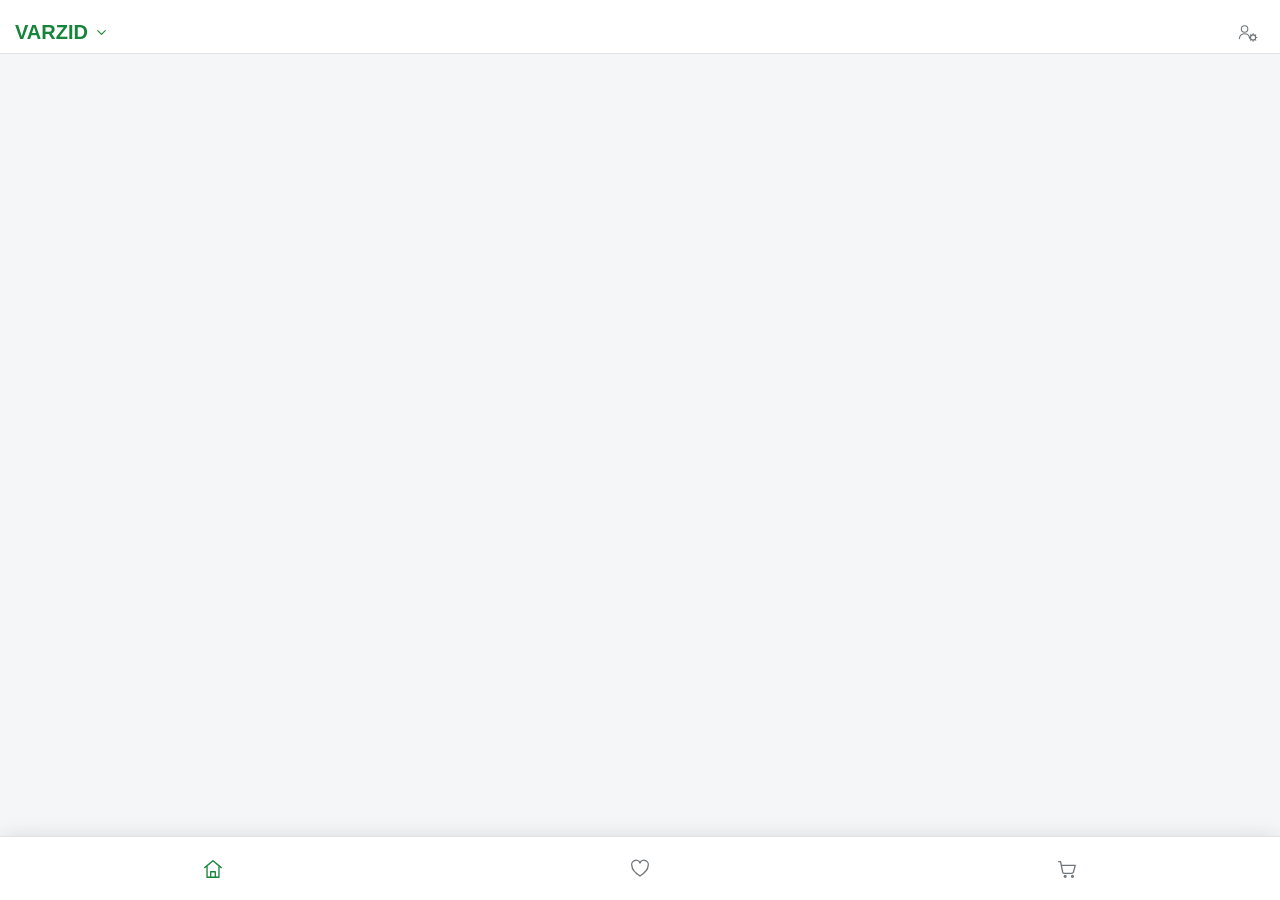
<file: index.html>
<!DOCTYPE html>
<html lang="ru">

<head>

    <meta charset="UTF-8">

    <meta
        name="viewport"
        content="width=device-width, initial-scale=1.0"
    >

    <title>VARZID</title>

    <link
        rel="stylesheet"
        href="style.css"
    >

</head>


<body class="light-theme">


<header class="header">

    <div class="header-top">


        <!-- BRAND -->
        <div
            class="brand-container"
            id="brandToggle"
        >

            <span>VARZID</span>

            <svg
                class="arrow-icon"
                viewBox="0 0 24 24"
                aria-hidden="true"
            >
                <path d="M6 9l6 6 6-6"></path>
            </svg>

        </div>


        <!-- PROFILE + SETTINGS -->
        <button
            class="settings-icon"
            id="settingsToggle"
            aria-label="Настройки"
        >

            <svg
                viewBox="0 0 32 32"
                aria-hidden="true"
            >

                <circle
                    cx="13"
                    cy="11"
                    r="4"
                ></circle>

                <path
                    d="M6.5 23c.7-4 2.8-6 6.5-6s5.8 2 6.5 6"
                ></path>

                <circle
                    cx="23.5"
                    cy="21.5"
                    r="3.2"
                ></circle>

                <path
                    d="M23.5 16.8v1.4
                       M23.5 24.8v1.4
                       M18.8 21.5h1.4
                       M26.8 21.5h1.4
                       M20.2 18.2l1 1
                       M25.8 23.8l1 1
                       M26.8 18.2l-1 1
                       M21.2 23.8l-1 1"
                ></path>

            </svg>

        </button>

    </div>


    <!-- BRAND DROPDOWN -->
    <div
        class="dropdown-menu"
        id="dropdownMenu"
    >

        <div class="subscribers-info">

            <div class="subscriber-text">

                <span id="subCount">
                    0
                </span>

                <span data-i18n="subscribers">
                    подписчиков
                </span>

            </div>


            <button
                class="sub-btn"
                id="subBtn"
                data-i18n="subscribe"
            >
                Подписаться
            </button>

        </div>


        <div class="menu-header">

            <span data-i18n="categories">
                Категории
            </span>

            <button
                class="add-btn"
                id="addCategoryBtn"
                aria-label="Добавить"
            >
                +
            </button>

        </div>


        <div
            class="categories-grid"
            id="categoryList"
        ></div>

    </div>


    <!-- SETTINGS -->
    <div
        class="settings-menu"
        id="settingsMenu"
    >

        <div class="settings-header">

            <h3 data-i18n="settings">
                Настройки
            </h3>

            <button
                class="close-small"
                id="closeSettingsHeader"
            >
                ×
            </button>

        </div>


        <div class="settings-body">


            <!-- THEME -->
            <div
                class="setting-item"
                id="themeToggle"
            >

                <span data-i18n="theme">
                    Тема
                </span>

                <span
                    class="settings-value"
                    id="themeValue"
                >
                    Светлая
                </span>

            </div>


            <!-- NOTIFICATIONS -->
            <div
                class="setting-item"
                id="notificationToggle"
            >

                <span data-i18n="notifications">
                    Уведомления
                </span>

                <span
                    class="badge-on"
                    id="notificationStatus"
                >
                    ON
                </span>

            </div>


            <!-- LANGUAGE -->
            <div
                class="setting-item"
                id="languageToggle"
            >

                <span data-i18n="language">
                    Язык
                </span>

                <span
                    class="settings-value"
                    id="languageValue"
                >
                    Русский
                </span>

            </div>


            <!-- ADMIN -->
            <div
                class="setting-item"
                id="adminModeToggle"
                data-admin-link="admin.html"
            >

                <span>
                    Admin
                </span>

                <span class="settings-value">
                    →
                </span>

            </div>


        </div>

    </div>

</header>



<!-- THEME MODAL -->
<div
    class="theme-modal"
    id="themeModal"
>

    <div class="theme-modal-content">

        <h3 data-i18n="chooseTheme">
            Выберите тему
        </h3>


        <div
            class="theme-option"
            data-theme="light"
        >
            Светлая
        </div>


        <div
            class="theme-option"
            data-theme="dark"
        >
            Тёмная
        </div>


        <div
            class="theme-option"
            data-theme="system"
        >
            Система
        </div>


        <button
            class="theme-cancel"
            id="themeCancel"
            data-i18n="cancel"
        >
            Отмена
        </button>

    </div>

</div>



<!-- LANGUAGE MODAL -->
<div
    class="theme-modal"
    id="languageModal"
>

    <div class="theme-modal-content">

        <h3>
            Язык
        </h3>


        <div
            class="theme-option language-option"
            data-lang="tg"
        >
            Тоҷикӣ
        </div>


        <div
            class="theme-option language-option"
            data-lang="ru"
        >
            Русский
        </div>


        <div
            class="theme-option language-option"
            data-lang="uz"
        >
            O‘zbekcha
        </div>


        <button
            class="theme-cancel"
            id="languageCancel"
        >
            Отмена
        </button>

    </div>

</div>



<!-- PRODUCTS -->
<main
    class="products-area"
    id="productsArea"
>

    <div
        class="products-header"
        id="productsHeader"
    >

        <h2 id="currentCategoryTitle">
            Все
        </h2>

    </div>


    <div
        class="product-grid"
        id="productGrid"
    ></div>

</main>



<!-- CART -->
<div
    class="cart-panel"
    id="cartPanel"
>

    <div class="cart-header">

        <h3 data-i18n="cart">
            Корзина
        </h3>

        <button
            class="cart-close"
            id="cartClose"
        >
            ×
        </button>

    </div>


    <div
        class="cart-items"
        id="cartItems"
    ></div>


    <div
        class="cart-empty"
        id="cartEmpty"
        data-i18n="cartEmpty"
    >
        Корзина пуста.
    </div>


    <div class="cart-footer">

        <div class="cart-total-row">

            <span data-i18n="total">
                Итого
            </span>

            <strong>
                <span id="cartTotal">
                    0
                </span>
                сомони
            </strong>

        </div>


        <button
            class="buy-cart-btn"
            id="buyCartBtn"
            data-i18n="order"
        >
            Заказать
        </button>

    </div>

</div>



<!-- BOTTOM NAV -->
<nav class="bottom-nav">


    <!-- HOME -->
    <button
        class="bottom-nav-btn active"
        id="homeBtn"
        aria-label="Главная"
    >

        <svg
            viewBox="0 0 24 24"
            aria-hidden="true"
        >

            <path
                d="M3 10.5L12 3l9 7.5"
            ></path>

            <path
                d="M5.5 9.5V21h13V9.5"
            ></path>

            <path
                d="M9.5 21v-6h5v6"
            ></path>

        </svg>

    </button>



    <!-- FAVORITES -->
    <button
        class="bottom-nav-btn"
        id="favoritesBtn"
        aria-label="Избранное"
    >

        <svg
            viewBox="0 0 24 24"
            aria-hidden="true"
        >

            <path
                d="M20.8 8.7c0 5-8.8 11-8.8 11s-8.8-6-8.8-11A4.7 4.7 0 0 1 12 5.4a4.7 4.7 0 0 1 8.8 3.3z"
            ></path>

        </svg>

    </button>



    <!-- CART -->
    <button
        class="bottom-nav-btn"
        id="cartBtn"
        aria-label="Корзина"
    >

        <svg
            viewBox="0 0 24 24"
            aria-hidden="true"
        >

            <path
                d="M3 4h2l2.2 11.2a2 2 0 0 0 2 1.6h7.9a2 2 0 0 0 1.9-1.4L21 8H6"
            ></path>

            <circle
                cx="10"
                cy="20"
                r="1"
            ></circle>

            <circle
                cx="18"
                cy="20"
                r="1"
            ></circle>

        </svg>


        <span
            class="cart-count"
            id="cartCount"
        >
            0
        </span>

    </button>

</nav>



<script src="script.js"></script>

</body>
</html>
</file>
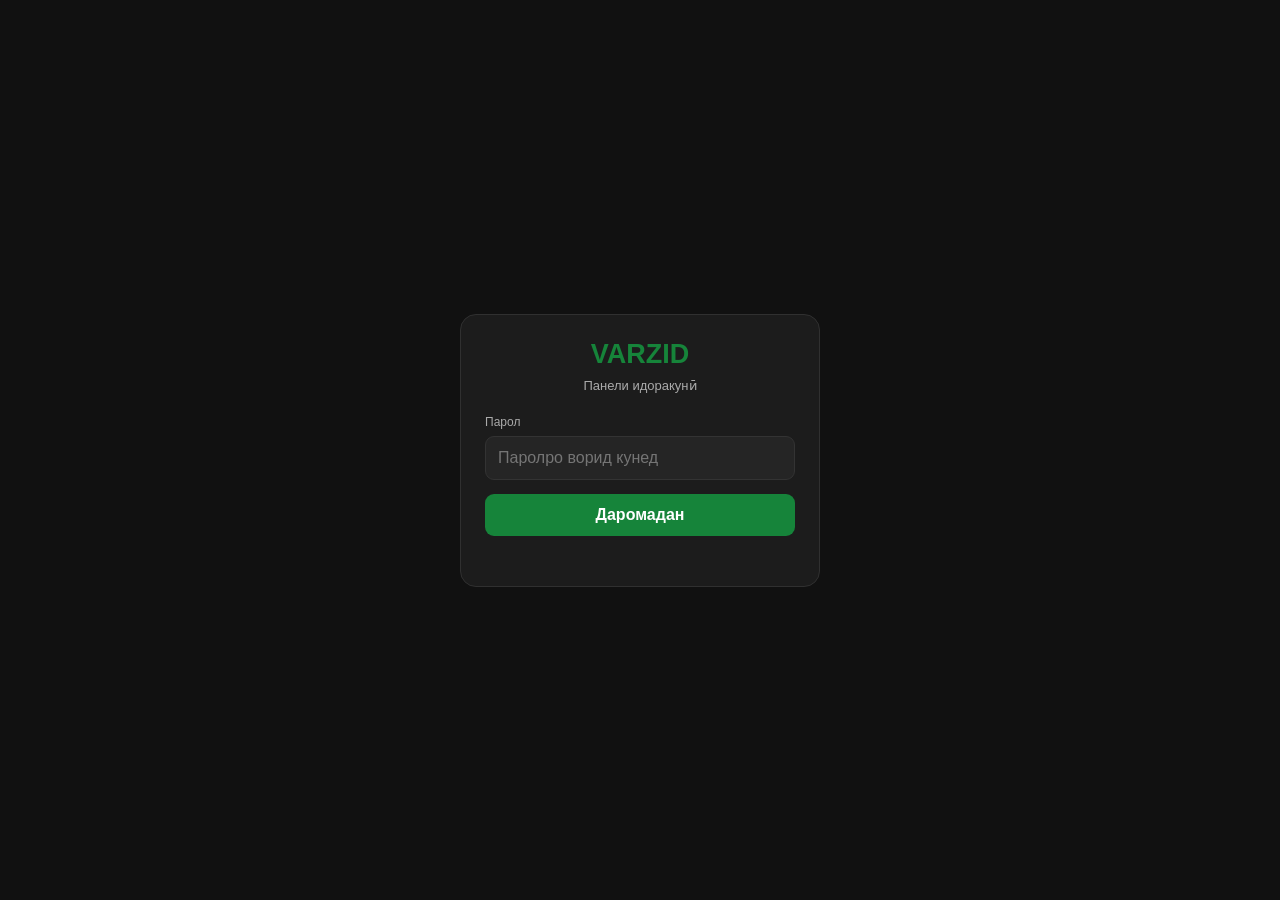
<file: admin.html>
<!DOCTYPE html>
<html lang="tg">
<head>
    <meta charset="UTF-8">
    <meta name="viewport" content="width=device-width, initial-scale=1.0">
    <title>VARZID — Admin</title>

    <style>
        * {
            box-sizing: border-box;
        }

        body {
            margin: 0;
            font-family: Arial, sans-serif;
            background: #111;
            color: #fff;
        }

        button,
        input,
        select {
            font: inherit;
        }

        .login-screen {
            min-height: 100vh;
            display: flex;
            align-items: center;
            justify-content: center;
            padding: 20px;
        }

        .login-box {
            width: 100%;
            max-width: 360px;
            background: #1c1c1c;
            border: 1px solid #303030;
            border-radius: 16px;
            padding: 24px;
        }

        .logo {
            text-align: center;
            color: #16843a;
            font-size: 27px;
            font-weight: 700;
            margin-bottom: 8px;
        }

        .login-title {
            text-align: center;
            color: #aaa;
            font-size: 13px;
            margin-bottom: 22px;
        }

        .field {
            margin-bottom: 14px;
        }

        .field label {
            display: block;
            color: #aaa;
            font-size: 12px;
            margin-bottom: 7px;
        }

        input,
        select {
            width: 100%;
            padding: 12px;
            border: 1px solid #333;
            border-radius: 9px;
            outline: none;
            background: #252525;
            color: #fff;
        }

        input:focus,
        select:focus {
            border-color: #16843a;
        }

        .main-btn {
            width: 100%;
            padding: 12px;
            border: 0;
            border-radius: 9px;
            background: #16843a;
            color: #fff;
            font-weight: 600;
            cursor: pointer;
        }

        .main-btn:active {
            transform: scale(.98);
        }

        .error {
            color: #e74c3c;
            text-align: center;
            font-size: 12px;
            margin-top: 10px;
            min-height: 16px;
        }

        .admin-screen {
            display: none;
            min-height: 100vh;
        }

        .admin-header {
            position: sticky;
            top: 0;
            z-index: 20;

            display: flex;
            align-items: center;
            justify-content: space-between;

            padding: 14px 15px;

            background: #181818;
            border-bottom: 1px solid #303030;
        }

        .admin-brand {
            color: #16843a;
            font-size: 20px;
            font-weight: 700;
        }

        .logout-btn {
            border: 1px solid #444;
            background: transparent;
            color: #aaa;
            border-radius: 8px;
            padding: 7px 10px;
            font-size: 12px;
            cursor: pointer;
        }

        .admin-content {
            max-width: 700px;
            margin: 0 auto;
            padding: 18px 15px 35px;
        }

        .section {
            background: #1c1c1c;
            border: 1px solid #303030;
            border-radius: 14px;
            padding: 15px;
            margin-bottom: 15px;
        }

        .section-title {
            margin: 0 0 14px;
            font-size: 15px;
        }

        .category-info {
            background: #242424;
            border-radius: 9px;
            padding: 11px;
            color: #aaa;
            font-size: 12px;
            margin-bottom: 15px;
        }

        .unit-row {
            display: grid;
            grid-template-columns: 1fr 1fr 1fr;
            gap: 8px;
        }

        .save-btn {
            margin-top: 6px;
        }

        .products-list {
            display: flex;
            flex-direction: column;
            gap: 9px;
        }

        .product-row {
            display: flex;
            align-items: center;
            gap: 10px;

            padding: 10px;

            background: #242424;
            border: 1px solid #333;
            border-radius: 10px;
        }

        .product-image {
            width: 52px;
            height: 52px;
            flex: 0 0 52px;

            border-radius: 8px;
            object-fit: cover;

            background: #181818;
        }

        .no-image {
            display: flex;
            align-items: center;
            justify-content: center;

            color: #777;
            font-size: 10px;
            text-align: center;
        }

        .product-info {
            min-width: 0;
            flex: 1;
        }

        .product-name {
            font-size: 14px;
            font-weight: 600;
            margin-bottom: 5px;
        }

        .product-details {
            color: #999;
            font-size: 11px;
            line-height: 1.5;
        }

        .edit-btn {
            border: 1px solid #16843a;
            background: transparent;
            color: #16843a;
            border-radius: 7px;
            padding: 7px 9px;
            font-size: 11px;
            cursor: pointer;
        }

        .empty-admin {
            color: #777;
            text-align: center;
            padding: 20px 5px;
            font-size: 12px;
        }

        .back-btn {
            width: 100%;
            margin-top: 5px;
            padding: 11px;
            border: 1px solid #333;
            border-radius: 9px;
            background: transparent;
            color: #aaa;
            cursor: pointer;
        }

        @media (max-width: 430px) {
            .unit-row {
                grid-template-columns: 1fr;
            }
        }
    </style>
</head>

<body>

    <!-- LOGIN -->
    <div class="login-screen" id="loginScreen">
        <div class="login-box">

            <div class="logo">VARZID</div>

            <div class="login-title">
                Панели идоракунӣ
            </div>

            <div class="field">
                <label>Парол</label>
                <input
                    type="password"
                    id="adminPassword"
                    placeholder="Паролро ворид кунед"
                    autocomplete="off"
                >
            </div>

            <button class="main-btn" id="loginBtn">
                Даромадан
            </button>

            <div class="error" id="loginError"></div>

        </div>
    </div>


    <!-- ADMIN -->
    <div class="admin-screen" id="adminScreen">

        <header class="admin-header">

            <div class="admin-brand">
                VARZID
            </div>

            <button class="logout-btn" id="logoutBtn">
                Баромадан
            </button>

        </header>


        <main class="admin-content">

            <!-- PRODUCT SETTINGS -->
            <section class="section">

                <h2 class="section-title">
                    Маҳсулот
                </h2>

                <div class="field">

                    <label>
                        Маҳсулотро интихоб кунед
                    </label>

                    <select id="productCategory">
                        <option value="">
                            Интихоб кунед
                        </option>
                    </select>

                </div>

                <div class="category-info" id="categoryInfo">
                    Номи маҳсулот аз категория гирифта мешавад.
                </div>


                <div class="field">

                    <label>
                        Нарх (сомонӣ)
                    </label>

                    <input
                        type="number"
                        id="productPrice"
                        min="0"
                        step="0.01"
                        placeholder="Масалан: 35"
                    >

                </div>


                <div class="unit-row">

                    <div class="field">

                        <label>
                            Воҳид
                        </label>

                        <select id="productUnit">

                            <option value="кг">
                                кг
                            </option>

                            <option value="халта">
                                халта
                            </option>

                            <option value="дона">
                                дона
                            </option>

                        </select>

                    </div>


                    <div class="field">

                        <label>
                            Миқдор
                        </label>

                        <input
                            type="number"
                            id="productQty"
                            min="0"
                            step="1"
                            placeholder="0"
                        >

                    </div>


                    <div class="field">

                        <label>
                            Вазни халта
                        </label>

                        <input
                            type="number"
                            id="productBag"
                            min="0"
                            step="0.1"
                            placeholder="кг"
                        >

                    </div>

                </div>


                <div class="field">

                    <label>
                        Акси маҳсулот
                    </label>

                    <input
                        type="file"
                        id="productImage"
                        accept="image/*"
                    >

                </div>


                <div
                    class="category-info"
                    id="currentImageInfo"
                    style="display:none;"
                >
                    Акси ҳозира нигоҳ дошта мешавад, агар акси нав интихоб нашавад.
                </div>


                <button
                    class="main-btn save-btn"
                    id="saveProductBtn"
                >
                    Захира кардан
                </button>

            </section>


            <!-- PRODUCT LIST -->
            <section class="section">

                <h2 class="section-title">
                    Маҳсулотҳои категорияҳо
                </h2>

                <div
                    class="products-list"
                    id="productsList"
                ></div>

            </section>


            <button
                class="back-btn"
                id="backToSiteBtn"
            >
                ← Бозгашт ба VARZID
            </button>

        </main>

    </div>


<script>
document.addEventListener("DOMContentLoaded", () => {

    /*
     * ПАРОЛ
     * ҲАМОН ПАРОЛИ ҲОЗИРА:
     */
    const ADMIN_PASS = "1604";


    const loginScreen = document.getElementById("loginScreen");
    const adminScreen = document.getElementById("adminScreen");

    const adminPassword = document.getElementById("adminPassword");
    const loginBtn = document.getElementById("loginBtn");
    const loginError = document.getElementById("loginError");

    const logoutBtn = document.getElementById("logoutBtn");

    const productCategory = document.getElementById("productCategory");
    const categoryInfo = document.getElementById("categoryInfo");

    const productPrice = document.getElementById("productPrice");
    const productUnit = document.getElementById("productUnit");
    const productQty = document.getElementById("productQty");
    const productBag = document.getElementById("productBag");
    const productImage = document.getElementById("productImage");

    const currentImageInfo = document.getElementById("currentImageInfo");

    const saveProductBtn = document.getElementById("saveProductBtn");
    const productsList = document.getElementById("productsList");

    const backToSiteBtn = document.getElementById("backToSiteBtn");


    const DEFAULT_CATEGORIES = [
        "Варзидан",
        "Орд",
        "Комбикорм",
        "Гандум",
        "Ҷав",
        "Ҷуворимакка",
        "Селитра",
        "Карбамид"
    ];


    function getCategories() {

        let categories = [];

        try {
            categories = JSON.parse(
                localStorage.getItem("categories") || "null"
            );
        } catch (e) {
            categories = [];
        }

        if (!Array.isArray(categories) || !categories.length) {

            categories = [...DEFAULT_CATEGORIES];

            localStorage.setItem(
                "categories",
                JSON.stringify(categories)
            );
        }

        if (!categories.includes("Варзидан")) {
            categories.unshift("Варзидан");
        }

        return categories;
    }


    function getProducts() {

        let raw = null;

        try {
            raw = JSON.parse(
                localStorage.getItem("varzid_custom_products") || "null"
            );
        } catch (e) {
            raw = null;
        }


        /*
         * Агар версияи кӯҳна ARRAY бошад,
         * ба OBJECT табдил медиҳем.
         */
        if (Array.isArray(raw)) {

            const converted = {};

            raw.forEach(product => {

                if (!product) return;

                const name =
                    product.category ||
                    product.name;

                if (!name || name === "Варзидан") {
                    return;
                }

                converted[name] = {
                    category: name,
                    name: name,
                    price: Number(product.price) || 0,
                    unit: product.unit || "кг",
                    qty: Number(product.qty) || 0,
                    bag: Number(product.bag) || 0,
                    image: product.image || "",
                    onSale: !!product.onSale,
                    featured: !!product.featured
                };

            });

            localStorage.setItem(
                "varzid_custom_products",
                JSON.stringify(converted)
            );

            return converted;
        }


        if (
            raw &&
            typeof raw === "object" &&
            !Array.isArray(raw)
        ) {
            return raw;
        }


        return {};
    }


    function saveProducts(products) {

        localStorage.setItem(
            "varzid_custom_products",
            JSON.stringify(products)
        );
    }


    function ensureProducts() {

        const categories = getCategories();
        const products = getProducts();

        let changed = false;

        categories.forEach(category => {

            if (category === "Варзидан") {
                return;
            }

            if (!products[category]) {

                products[category] = {
                    category: category,
                    name: category,
                    price: 0,
                    unit: "кг",
                    qty: 0,
                    bag: 0,
                    image: "",
                    onSale: false,
                    featured: false
                };

                changed = true;
            }

        });


        if (changed) {
            saveProducts(products);
        }

        return products;
    }


    function showAdmin() {

        loginScreen.style.display = "none";
        adminScreen.style.display = "block";

        loadCategorySelect();
        renderProductsList();

    }


    function showLogin() {

        loginScreen.style.display = "flex";
        adminScreen.style.display = "none";

        adminPassword.value = "";
        loginError.textContent = "";

    }


    function loadCategorySelect() {

        const categories = getCategories();

        productCategory.innerHTML = `
            <option value="">
                Интихоб кунед
            </option>
        `;

        categories.forEach(category => {

            if (category === "Варзидан") {
                return;
            }

            const option = document.createElement("option");

            option.value = category;
            option.textContent = category;

            productCategory.appendChild(option);

        });

    }


    function clearForm() {

        productCategory.value = "";
        productPrice.value = "";
        productUnit.value = "кг";
        productQty.value = "";
        productBag.value = "";
        productImage.value = "";

        categoryInfo.textContent =
            "Номи маҳсулот аз категория гирифта мешавад.";

        currentImageInfo.style.display = "none";

    }


    function loadProductToForm(category) {

        if (!category) {

            clearForm();
            return;

        }

        const products = ensureProducts();
        const product = products[category];

        if (!product) {
            return;
        }


        productCategory.value = category;

        productPrice.value =
            product.price || "";

        productUnit.value =
            product.unit || "кг";

        productQty.value =
            product.qty || "";

        productBag.value =
            product.bag || "";


        categoryInfo.textContent =
            "Маҳсулот: " + category;


        if (product.image) {
            currentImageInfo.style.display = "block";
        } else {
            currentImageInfo.style.display = "none";
        }

        productImage.value = "";

    }


    function readImage(file) {

        return new Promise((resolve) => {

            if (!file) {
                resolve("");
                return;
            }

            const reader = new FileReader();

            reader.onload = () => {
                resolve(reader.result);
            };

            reader.onerror = () => {
                resolve("");
            };

            reader.readAsDataURL(file);

        });

    }


    async function saveProduct() {

        const category = productCategory.value;

        if (!category) {

            alert("Аввал маҳсулотро интихоб кунед.");

            return;
        }


        const products = ensureProducts();

        const oldProduct = products[category] || {};

        const newImage =
            await readImage(productImage.files[0]);


        products[category] = {

            ...oldProduct,

            category: category,

            name: category,

            price: Number(productPrice.value) || 0,

            unit: productUnit.value || "кг",

            qty: Number(productQty.value) || 0,

            bag: Number(productBag.value) || 0,

            image:
                newImage ||
                oldProduct.image ||
                "",

            onSale:
                !!oldProduct.onSale,

            featured:
                !!oldProduct.featured

        };


        saveProducts(products);

        renderProductsList();

        if (products[category].image) {
            currentImageInfo.style.display = "block";
        }


        alert("Маҳсулот захира шуд.");

    }


    function renderProductsList() {

        const categories = getCategories();
        const products = ensureProducts();

        productsList.innerHTML = "";


        const productCategories =
            categories.filter(
                category => category !== "Варзидан"
            );


        if (!productCategories.length) {

            productsList.innerHTML = `
                <div class="empty-admin">
                    Ҳоло маҳсулот нест.
                </div>
            `;

            return;
        }


        productCategories.forEach(category => {

            const product =
                products[category] || {
                    category: category,
                    name: category,
                    price: 0,
                    unit: "кг",
                    qty: 0,
                    bag: 0,
                    image: ""
                };


            const row =
                document.createElement("div");

            row.className = "product-row";


            if (product.image) {

                const img =
                    document.createElement("img");

                img.className = "product-image";

                img.src = product.image;

                img.alt = category;

                row.appendChild(img);

            } else {

                const noImage =
                    document.createElement("div");

                noImage.className =
                    "product-image no-image";

                noImage.textContent =
                    "Акс нест";

                row.appendChild(noImage);

            }


            const info =
                document.createElement("div");

            info.className = "product-info";


            const name =
                document.createElement("div");

            name.className = "product-name";

            name.textContent = category;


            const details =
                document.createElement("div");

            details.className = "product-details";


            let unitText =
                `${product.qty || 0} ${product.unit || "кг"}`;


            if (
                product.unit === "халта" &&
                product.bag
            ) {

                unitText +=
                    ` • ${product.bag} кг/халта`;

            }


            details.textContent =
                `${product.price || 0} сомонӣ • ${unitText}`;


            info.appendChild(name);
            info.appendChild(details);


            const editBtn =
                document.createElement("button");

            editBtn.className = "edit-btn";

            editBtn.textContent = "Тағйир";

            editBtn.addEventListener(
                "click",
                () => {
                    loadProductToForm(category);

                    window.scrollTo({
                        top: 0,
                        behavior: "smooth"
                    });
                }
            );


            row.appendChild(info);
            row.appendChild(editBtn);

            productsList.appendChild(row);

        });

    }


    loginBtn.addEventListener(
        "click",
        () => {

            if (
                adminPassword.value === ADMIN_PASS
            ) {

                sessionStorage.setItem(
                    "varzid_admin",
                    "true"
                );

                showAdmin();

            } else {

                loginError.textContent =
                    "Парол хато аст.";

            }

        }
    );


    adminPassword.addEventListener(
        "keydown",
        event => {

            if (event.key === "Enter") {
                loginBtn.click();
            }

        }
    );


    logoutBtn.addEventListener(
        "click",
        () => {

            sessionStorage.removeItem(
                "varzid_admin"
            );

            showLogin();

        }
    );


    productCategory.addEventListener(
        "change",
        () => {

            loadProductToForm(
                productCategory.value
            );

        }
    );


    saveProductBtn.addEventListener(
        "click",
        saveProduct
    );


    backToSiteBtn.addEventListener(
        "click",
        () => {

            window.location.href =
                "index.html";

        }
    );


    /*
     * Агар Admin аллакай дар ҳамин
     * сессия ворид шуда бошад.
     */
    if (
        sessionStorage.getItem(
            "varzid_admin"
        ) === "true"
    ) {

        showAdmin();

    } else {

        showLogin();

    }

});
</script>

</body>
</html>
</file>
<file: style.css>
:root {
    --bg-color: #121212;
    --header-bg: #1f1f1f;

    --text-color: #ffffff;
    --sub-text: #999;

    --menu-bg: #1a1a1a;
    --menu-header-bg: #222;

    --card-bg: #222;
    --card-border: #2d2d2d;
    --card-hover: #292929;

    --border-color: #333;

    --main-green: #16843a;
    --main-red: #e74c3c;
    --main-gray: #777;

    --danger: #e74c3c;
}


body.light-theme {
    --bg-color: #f5f6f7;
    --header-bg: #ffffff;

    --text-color: #202124;
    --sub-text: #70757a;

    --menu-bg: #ffffff;
    --menu-header-bg: #f5f5f5;

    --card-bg: #ffffff;
    --card-border: #e2e2e2;
    --card-hover: #f3f5f3;

    --border-color: #e2e2e2;
}


* {
    box-sizing: border-box;
}


html,
body {
    min-height: 100%;
}


body {
    margin: 0;

    font-family:
        Arial,
        sans-serif;

    background:
        var(--bg-color);

    color:
        var(--text-color);

    padding-bottom: 64px;

    transition:
        background .25s ease,
        color .25s ease;
}


button,
input,
select {
    font: inherit;
}


/* =========================
   HEADER
========================= */

.header {
    position: sticky;

    top: 0;

    z-index: 1100;

    background:
        var(--header-bg);

    border-bottom:
        1px solid var(--border-color);

    padding:
        13px 15px 0;
}


.header-top {
    display: flex;

    align-items: center;

    justify-content: space-between;

    min-height: 39px;
}


.brand-container {
    display: flex;

    align-items: center;

    gap: 6px;

    color:
        var(--main-green);

    font-size: 20px;

    font-weight: 700;

    cursor: pointer;

    user-select: none;
}


.arrow-icon {
    width: 15px;
    height: 15px;

    fill: none;

    stroke:
        currentColor;

    stroke-width: 1.7;

    stroke-linecap: round;
    stroke-linejoin: round;

    transition:
        transform .25s ease;
}


.brand-container.active
.arrow-icon {
    transform:
        rotate(180deg);
}


/* =========================
   MODERN SETTINGS ICON
========================= */

.settings-icon {
    width: 36px;
    height: 36px;

    padding: 0;

    border: 0;

    background: transparent;

    color:
        var(--sub-text);

    display: flex;

    align-items: center;

    justify-content: center;

    cursor: pointer;

    transition:
        color .2s ease,
        transform .2s ease;
}


.settings-icon:hover {
    color:
        var(--text-color);
}


.settings-icon:active {
    transform:
        scale(.92);
}


.settings-icon svg {
    width: 26px;
    height: 26px;

    fill: none;

    stroke:
        currentColor;

    stroke-width: 1.35;

    stroke-linecap: round;
    stroke-linejoin: round;
}


/* =========================
   BRAND DROPDOWN
========================= */

.dropdown-menu {
    max-height: 0;

    overflow: hidden;

    background:
        var(--menu-bg);

    border-bottom:
        1px solid transparent;

    transition:
        max-height .3s ease,
        border-color .3s ease;
}


.dropdown-menu.open {
    max-height: 500px;

    border-bottom-color:
        var(--border-color);
}


/* =========================
   SUBSCRIBERS
========================= */

.subscribers-info {
    display: flex;

    align-items: center;

    justify-content: space-between;

    padding:
        7px 15px;

    border-bottom:
        1px solid var(--border-color);

    color:
        var(--sub-text);

    font-size: 11px;
}


.subscriber-text {
    display: flex;

    align-items: center;

    gap: 4px;
}


.sub-btn {
    padding:
        4px 10px;

    border-radius:
        11px;

    border:
        1px solid rgba(22,132,58,.35);

    background:
        transparent;

    color:
        var(--main-green);

    font-size:
        11px;

    cursor:
        pointer;

    transition:
        .2s ease;
}


.sub-btn:active {
    transform:
        scale(.96);
}


.sub-btn.subscribed {
    color:
        var(--sub-text);

    border-color:
        var(--border-color);
}


/* =========================
   CATEGORIES
========================= */

.menu-header {
    display: flex;

    align-items: center;

    justify-content: space-between;

    padding:
        10px 15px;

    background:
        var(--menu-header-bg);

    font-size:
        14px;

    font-weight:
        600;
}


.add-btn {
    width: 25px;
    height: 25px;

    border: 0;

    border-radius: 50%;

    background:
        var(--main-green);

    color:
        #fff;

    font-size:
        17px;

    line-height:
        25px;

    padding: 0;

    cursor: pointer;
}


.categories-grid {
    display: flex;

    align-items: center;

    gap: 8px;

    padding:
        12px 15px;

    overflow-x: auto;

    scrollbar-width: none;
}


.categories-grid::-webkit-scrollbar {
    display: none;
}


.category-card {
    flex:
        0 0 auto;

    display: flex;

    align-items: center;

    gap: 5px;

    padding:
        7px 10px;

    background:
        var(--card-bg);

    border:
        1px solid var(--card-border);

    border-radius:
        8px;

    font-size:
        13px;

    transition:
        border-color .2s ease,
        background .2s ease;
}


.category-card.active {
    border-color:
        var(--main-green);

    background:
        rgba(22,132,58,.07);
}


.cat-name {
    border: 0;

    padding: 0;

    background: transparent;

    color:
        var(--text-color);

    white-space:
        nowrap;

    font-size:
        13px;

    cursor:
        pointer;
}


.category-card.active
.cat-name {
    color:
        var(--main-green);

    font-weight:
        600;
}


.delete-btn {
    width: 20px;
    height: 20px;

    display: flex;

    align-items: center;

    justify-content: center;

    border: 0;

    padding: 0;

    background: transparent;

    color:
        var(--main-red);

    font-size:
        18px;

    line-height:
        18px;

    cursor:
        pointer;
}


.delete-btn:active {
    transform:
        scale(.88);
}


.category-add-card {
    flex:
        0 0 auto;

    display: flex;

    align-items: center;

    justify-content: center;
}


.category-add-button {
    width: 34px;
    height: 34px;

    border-radius:
        50%;

    border:
        1px dashed var(--main-green);

    background:
        transparent;

    color:
        var(--main-green);

    font-size:
        21px;

    line-height:
        30px;

    padding:
        0;

    cursor:
        pointer;
}


/* =========================
   SETTINGS
========================= */

.settings-menu {
    max-height: 0;

    overflow: hidden;

    background:
        var(--menu-bg);

    transition:
        max-height .3s ease;
}


.settings-menu.open {
    max-height:
        550px;

    border-bottom:
        1px solid var(--border-color);
}


.settings-header {
    display: flex;

    align-items: center;

    justify-content: space-between;

    padding:
        12px 15px;

    background:
        var(--menu-header-bg);
}


.settings-header h3 {
    margin: 0;

    font-size:
        15px;
}


.close-small {
    width: 28px;
    height: 28px;

    border: 0;

    background:
        transparent;

    color:
        var(--sub-text);

    font-size:
        20px;

    cursor:
        pointer;
}


.settings-body {
    padding:
        5px 15px;
}


.setting-item {
    display: flex;

    align-items: center;

    justify-content: space-between;

    padding:
        13px 0;

    border-bottom:
        1px solid var(--border-color);

    font-size:
        14px;

    cursor:
        pointer;
}


.setting-item:last-child {
    border-bottom:
        0;
}


.settings-value {
    color:
        var(--sub-text);

    font-size:
        12px;
}


.badge-off,
.badge-on {
    min-width:
        30px;

    padding:
        3px 8px;

    border-radius:
        5px;

    color:
        #fff;

    font-size:
        10px;

    text-align:
        center;
}


.badge-off {
    background:
        var(--main-gray);
}


.badge-on {
    background:
        var(--main-green);
}


/* =========================
   PRODUCTS AREA
========================= */

.products-area {
    max-width:
        900px;

    margin:
        0 auto;

    padding:
        15px 14px 25px;
}


.products-header {
    display:
        flex;

    align-items:
        center;

    min-height:
        34px;

    margin-bottom:
        10px;
}


.products-header h2 {
    margin:
        0;

    font-size:
        17px;

    font-weight:
        600;
}


.product-grid {
    display:
        grid;

    grid-template-columns:
        repeat(2, minmax(0, 1fr));

    gap:
        10px;
}


.product-card {
    min-width:
        0;

    overflow:
        hidden;

    background:
        var(--card-bg);

    border:
        1px solid var(--card-border);

    border-radius:
        13px;

    transition:
        transform .18s ease,
        border-color .18s ease;
}


.product-card:active {
    transform:
        scale(.985);
}


.product-image-box {
    width:
        100%;

    aspect-ratio:
        1 / 1;

    background:
        var(--menu-header-bg);

    overflow:
        hidden;
}


.product-image {
    width:
        100%;

    height:
        100%;

    display:
        block;

    object-fit:
        cover;
}


.product-no-image {
    width:
        100%;

    height:
        100%;

    display:
        flex;

    align-items:
        center;

    justify-content:
        center;

    color:
        var(--sub-text);

    font-size:
        11px;
}


.product-info {
    padding:
        10px;
}


.product-name {
    min-height:
        18px;

    margin-bottom:
        5px;

    font-size:
        14px;

    font-weight:
        600;

    overflow:
        hidden;

    text-overflow:
        ellipsis;

    white-space:
        nowrap;
}


.product-price {
    color:
        var(--main-green);

    font-size:
        14px;

    font-weight:
        700;

    margin-bottom:
        4px;
}


.product-price.price-empty {
    color:
        var(--sub-text);

    font-size:
        11px;

    font-weight:
        400;
}


.product-unit {
    min-height:
        16px;

    color:
        var(--sub-text);

    font-size:
        10px;

    margin-bottom:
        6px;
}


.product-status {
    font-size:
        10px;

    margin-bottom:
        8px;
}


.in-stock {
    color:
        var(--main-green);
}


.out-of-stock {
    color:
        var(--main-red);
}


.add-cart-btn {
    width:
        100%;

    padding:
        9px 7px;

    border:
        0;

    border-radius:
        8px;

    background:
        var(--main-green);

    color:
        #fff;

    font-size:
        11px;

    font-weight:
        600;

    cursor:
        pointer;
}


.add-cart-btn:active {
    transform:
        scale(.98);
}


.add-cart-btn:disabled {
    background:
        var(--main-gray);

    opacity:
        .55;

    cursor:
        not-allowed;
}


.products-empty {
    grid-column:
        1 / -1;

    padding:
        45px 15px;

    text-align:
        center;

    color:
        var(--sub-text);

    font-size:
        13px;
}


/* =========================
   MODALS
========================= */

.theme-modal {
    display:
        none;

    position:
        fixed;

    inset:
        0;

    background:
        rgba(0,0,0,.58);

    align-items:
        center;

    justify-content:
        center;

    z-index:
        2000;

    padding:
        20px;
}


.theme-modal.open {
    display:
        flex;
}


.theme-modal-content {
    width:
        86%;

    max-width:
        330px;

    padding:
        19px;

    background:
        var(--menu-bg);

    border:
        1px solid var(--border-color);

    border-radius:
        13px;

    box-shadow:
        0 10px 35px rgba(0,0,0,.25);
}


.theme-modal-content h3 {
    margin:
        0 0 14px;

    font-size:
        16px;
}


.theme-option {
    padding:
        12px 9px;

    border-radius:
        7px;

    cursor:
        pointer;

    font-size:
        14px;
}


.theme-option:hover {
    background:
        var(--card-hover);
}


.theme-cancel {
    display:
        block;

    margin:
        15px 0 0 auto;

    border:
        0;

    background:
        transparent;

    color:
        var(--main-green);

    font-size:
        12px;

    font-weight:
        600;

    cursor:
        pointer;
}


/* =========================
   CART
========================= */

.cart-panel {
    position:
        fixed;

    left:
        0;

    right:
        0;

    bottom:
        64px;

    max-height:
        72vh;

    display:
        flex;

    flex-direction:
        column;

    background:
        var(--menu-bg);

    border-top:
        1px solid var(--border-color);

    border-radius:
        17px 17px 0 0;

    box-shadow:
        0 -8px 30px rgba(0,0,0,.15);

    z-index:
        950;

    transform:
        translateY(110%);

    transition:
        transform .3s ease;
}


.cart-panel.open {
    transform:
        translateY(0);
}


.cart-header {
    display:
        flex;

    align-items:
        center;

    justify-content:
        space-between;

    padding:
        14px 16px;

    border-bottom:
        1px solid var(--border-color);
}


.cart-header h3 {
    margin:
        0;

    font-size:
        16px;
}


.cart-close {
    width:
        30px;

    height:
        30px;

    border:
        0;

    background:
        transparent;

    color:
        var(--sub-text);

    font-size:
        23px;

    cursor:
        pointer;
}


.cart-items {
    max-height:
        42vh;

    overflow-y:
        auto;

    padding:
        8px 14px;
}


.cart-item {
    display:
        flex;

    align-items:
        center;

    gap:
        8px;

    padding:
        11px 2px;

    border-bottom:
        1px solid var(--border-color);
}


.cart-item-info {
    min-width:
        0;

    flex:
        1;
}


.cart-item-name {
    font-size:
        14px;

    font-weight:
        500;

    margin-bottom:
        4px;
}


.cart-item-price {
    color:
        var(--sub-text);

    font-size:
        11px;
}


.cart-controls {
    display:
        flex;

    align-items:
        center;

    border:
        1px solid var(--border-color);

    border-radius:
        8px;

    overflow:
        hidden;
}


.quantity-btn {
    width:
        28px;

    height:
        28px;

    border:
        0;

    background:
        transparent;

    color:
        var(--text-color);

    font-size:
        17px;

    cursor:
        pointer;
}


.quantity-number {
    min-width:
        27px;

    text-align:
        center;

    font-size:
        12px;
}


.remove-cart-item {
    width:
        25px;

    height:
        25px;

    border:
        0;

    background:
        transparent;

    color:
        var(--sub-text);

    font-size:
        19px;

    cursor:
        pointer;
}


.cart-empty {
    padding:
        30px 15px;

    text-align:
        center;

    color:
        var(--sub-text);

    font-size:
        13px;
}


.cart-footer {
    padding:
        12px 15px 15px;

    border-top:
        1px solid var(--border-color);

    background:
        var(--menu-bg);
}


.cart-total-row {
    display:
        flex;

    align-items:
        center;

    justify-content:
        space-between;

    margin-bottom:
        10px;

    font-size:
        13px;
}


.cart-total-row strong {
    color:
        var(--main-green);

    font-size:
        15px;
}


.buy-cart-btn {
    width:
        100%;

    padding:
        11px;

    border:
        0;

    border-radius:
        9px;

    background:
        var(--main-green);

    color:
        #fff;

    font-size:
        14px;

    font-weight:
        600;

    cursor:
        pointer;
}


/* =========================
   BOTTOM NAV
========================= */

.bottom-nav {
    position:
        fixed;

    left:
        0;

    right:
        0;

    bottom:
        0;

    height:
        64px;

    display:
        flex;

    align-items:
        center;

    justify-content:
        space-around;

    background:
        var(--header-bg);

    border-top:
        1px solid var(--border-color);

    box-shadow:
        0 -4px 18px rgba(0,0,0,.06);

    z-index:
        1000;
}


.bottom-nav-btn {
    position:
        relative;

    width:
        33.333%;

    height:
        64px;

    display:
        flex;

    align-items:
        center;

    justify-content:
        center;

    padding:
        0;

    border:
        0;

    background:
        transparent;

    color:
        var(--sub-text);

    cursor:
        pointer;
}


.bottom-nav-btn svg {
    width:
        22px;

    height:
        22px;

    fill:
        none;

    stroke:
        currentColor;

    stroke-width:
        1.45;

    stroke-linecap:
        round;

    stroke-linejoin:
        round;

    transition:
        .2s;
}


.bottom-nav-btn.active {
    color:
        var(--main-green);
}


.bottom-nav-btn:active svg {
    transform:
        scale(.90);
}


.cart-count {
    position:
        absolute;

    top:
        14px;

    left:
        calc(50% + 7px);

    min-width:
        15px;

    height:
        15px;

    display:
        none;

    align-items:
        center;

    justify-content:
        center;

    padding:
        0 4px;

    background:
        var(--main-green);

    color:
        #fff;

    border-radius:
        10px;

    font-size:
        9px;

    font-weight:
        600;
}


/* =========================
   SMALL PHONES
========================= */

@media (max-width: 360px) {

    .product-grid {
        gap:
            7px;
    }

    .product-info {
        padding:
            8px;
    }

    .product-name {
        font-size:
            13px;
    }

    .product-price {
        font-size:
            13px;
    }

    .add-cart-btn {
        font-size:
            10px;
    }

}


/* =========================
   LARGER SCREENS
========================= */

@media (min-width: 650px) {

    .product-grid {
        grid-template-columns:
            repeat(3, minmax(0, 1fr));
    }

}


@media (min-width: 900px) {

    .product-grid {
        grid-template-columns:
            repeat(4, minmax(0, 1fr));
    }

}
</file>
